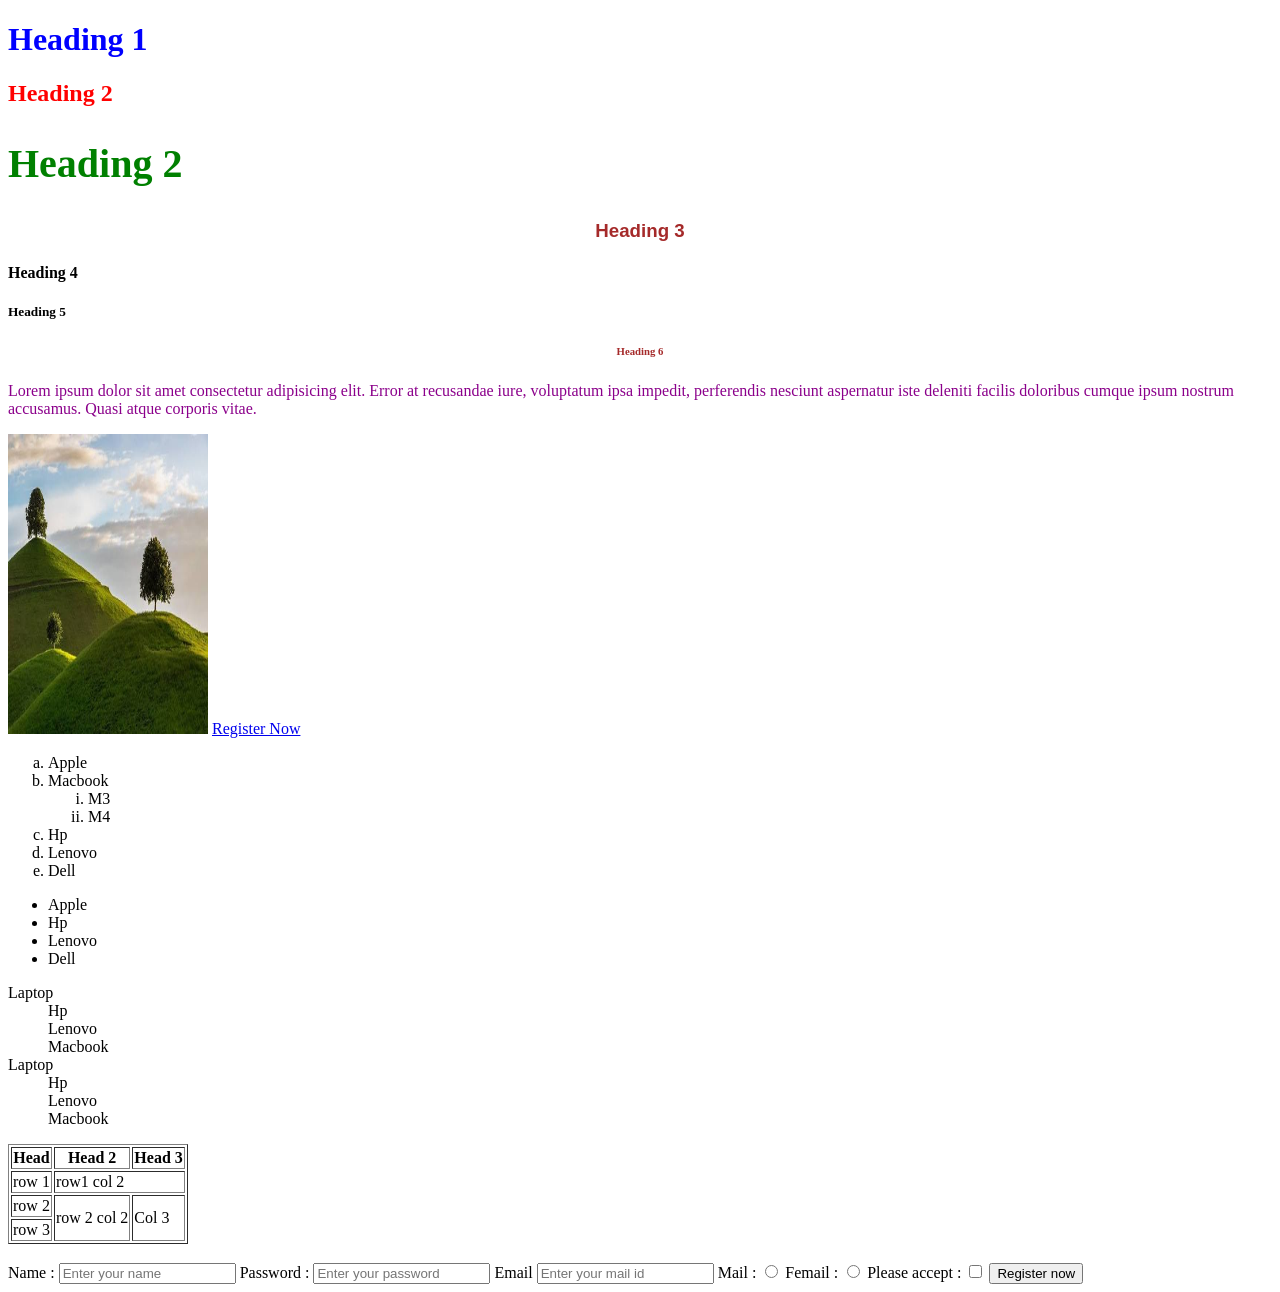
<file: index.html>
<!DOCTYPE html>
<html lang="en">
<head>
    <meta charset="UTF-8">
    <meta name="viewport" content="width=device-width, initial-scale=1.0">
    <title>Document</title>

    <!-- internal css -->

    <style>

        /* tag selector.ടാഗ് nde  name അത്പോലെ സെലക്ട് ചെയ്യുക  */
        /* h2 {
            color: red;
        }
        p {
            color: darkmagenta;
        } */

        /* id selector */
        /* #head-2{
            color:green;
            font-size: 40px;
        } */

        /* class selector */
        /* .theme-font{
            color: brown;
            text-align: center;
        } */

    </style>
    <link rel="stylesheet" href="style.css"
</head>
<body>
    <!-- HEADING TAGS -->

    <!-- inline css -> add ->style attribute -->
    
    <H1 style="color: blue;">Heading 1</H1>
    <H2>Heading 2</H2>
    <H2 id="head-2">Heading 2</H2>
    <H3 class="theme-font">Heading 3</H3>
    <H4>Heading 4</H4>
    <H5>Heading 5</H5>
    <H6 class="theme-font">Heading 6</H6>

    <!-- Paragraph . Paired tags -->

    <p>Lorem ipsum dolor sit amet consectetur adipisicing elit.
         Error at recusandae iure, voluptatum ipsa impedit, perferendis
         nesciunt aspernatur iste deleniti facilis doloribus
         cumque ipsum nostrum accusamus. Quasi atque corporis vitae.
        </p>

<!-- Unpaired tags  -->

        <img src="images/Hill-img.jpeg" width="200" height="300">

        <a href="register.html" target="_blank">
            Register Now
        </a>

        <!-- ORDERED LIST -->

        <ol type="a">
            <li>Apple</li>
            <li>Macbook</li>
            <ol type="i">
                <li>M3</li>
                <li>M4</li>
            </ol>
            <li>Hp</li>
            <li>Lenovo</li>
            <li>Dell</li>
        </ol>

        <!-- unordered list -->
         <ul>
            <li>Apple</li>
            <li>Hp</li>
            <li>Lenovo</li>
            <li>Dell</li>
         </ul>

        <!-- description li -->
          <dl>
            <dt>Laptop</dt>
            <dd>Hp</dd>
            <dd>Lenovo</dd>
            <dd>Macbook</dd>

            <dt>Laptop</dt>
            <dd>Hp</dd>
            <dd>Lenovo</dd>
            <dd>Macbook</dd>

          </dl>
        <!-- rows, columns -->
         <table border="1">
            <tr>
                <th>Head</th>
                <th>Head 2</th>
                <th>Head 3</th>
            </tr>
            <tr>
                <td>row 1</td>
                <td colspan="2">row1 col 2</td>
            </tr>
            <tr>
                <td>row 2</td>
                <td rowspan="2">row 2 col 2</td>
                <td rowspan="2">Col 3</td>
            </tr>
            <tr>
                <td>row 3</td>
            </tr>
         </table>

         <!-- semantic tags artham manassilakunnath  -->
          <section></section>
          <article></article>
          <br>

          <form>
            <label for="name">Name :</label>
            <input id="name" type="text" placeholder="Enter your name" required>
            <label for="pswd">Password :</label>
            <input id="pswd" type="password" placeholder="Enter your password" required>
            <label for="email">Email</label>
            <input id="email" type="email" placeholder="Enter your mail id" required>
            
            <label for="mail">
                Mail :
            </label>
            <input type="radio" name="gender" value="male">
             
            <label for="femail">
                Femail :
            </label>
            <input type="radio" name="gender" value="female">

            <!-- checkbox -->
             <label>Please accept :</label>
             <input type="checkbox" value="">
            <button>Register now</button>
          </form>

</body>
</html>
</file>
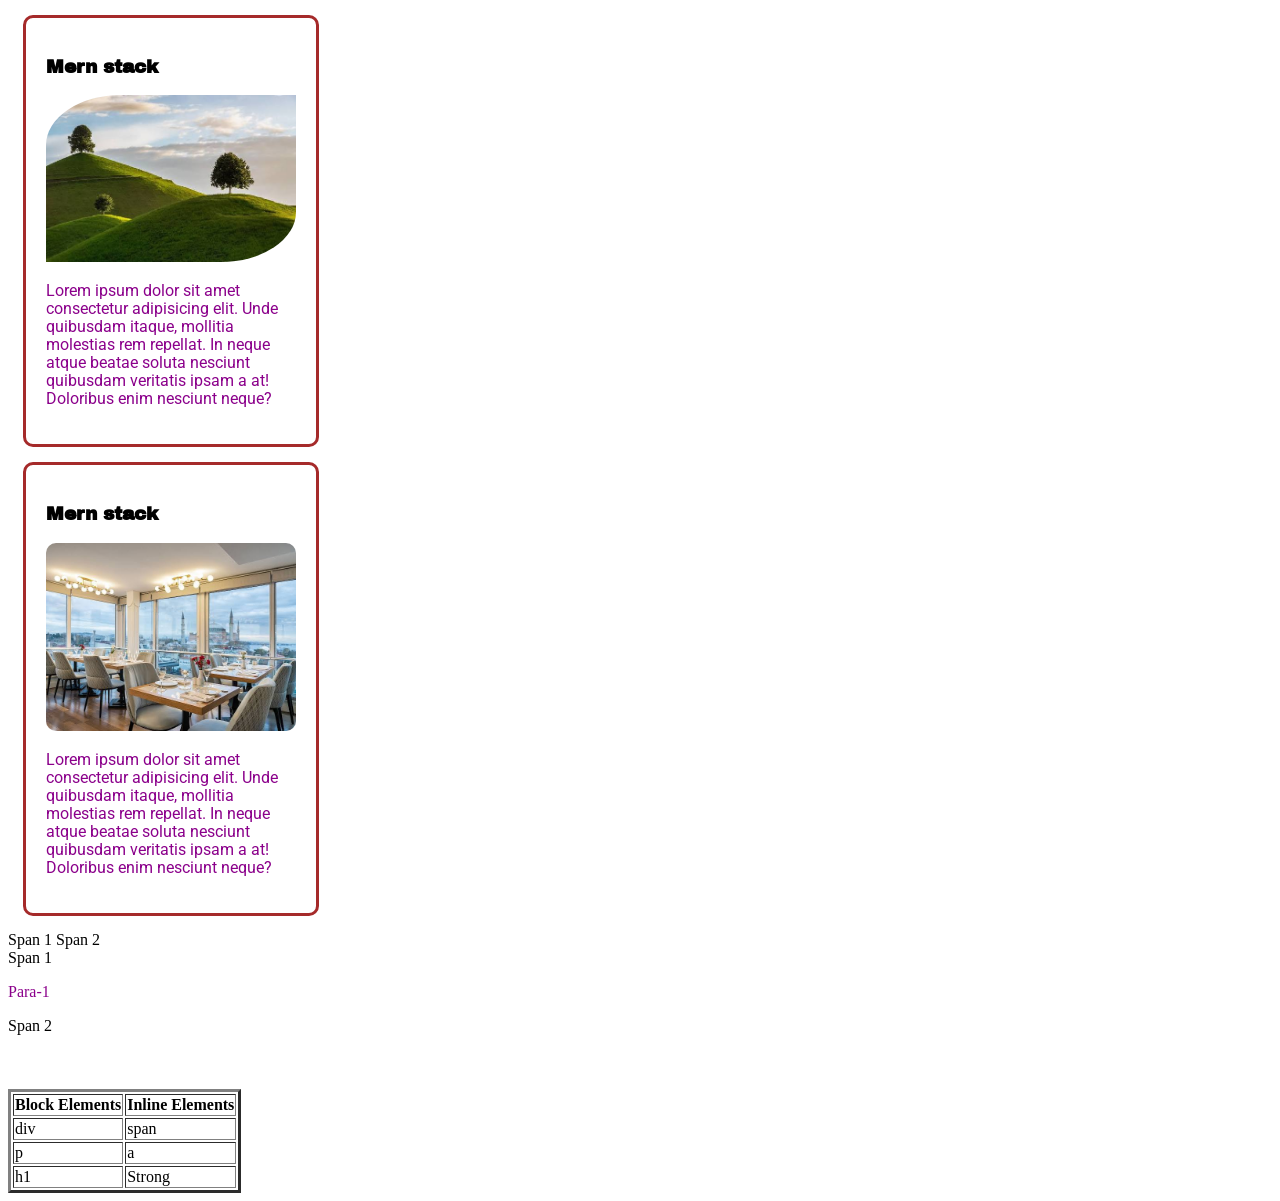
<file: css-box-model.html>
<!DOCTYPE html>
<html lang="en">
<head>
    <meta charset="UTF-8">
    <meta name="viewport" content="width=device-width, initial-scale=1.0">
    <title>Document</title>
    <link rel="stylesheet" href="style.css">
    <link rel="preconnect" href="https://fonts.googleapis.com">
<link rel="preconnect" href="https://fonts.gstatic.com" crossorigin>
<link href="https://fonts.googleapis.com/css2?family=Archivo+Black&family=Roboto:ital,wght@0,100..900;1,100..900&display=swap" rel="stylesheet">
</head>
<body>

    <!-- css box model -->

    <div class="card">
        <h3 class="card-title"> Mern stack</h3>
        <img class="card-img-1" src="images/Hill-img.jpeg">
        <p class="card-details">
            Lorem ipsum dolor sit amet consectetur adipisicing elit. Unde quibusdam itaque, mollitia molestias rem repellat. In neque atque beatae soluta nesciunt quibusdam veritatis ipsam a at! Doloribus enim nesciunt neque?
        </p>
    </div>

    <div class="card">
        <h3 class="card-title"> Mern stack</h3>
        <img class="card-img-2" src="images/restaurent.jpeg">
        <p class="card-details">
            Lorem ipsum dolor sit amet consectetur adipisicing elit. Unde quibusdam itaque, mollitia molestias rem repellat. In neque atque beatae soluta nesciunt quibusdam veritatis ipsam a at! Doloribus enim nesciunt neque?
        </p>
    </div>

    <span>Span 1</span>
    <span>Span 2</span><br>
    <span>Span 1</span>
    <p>Para-1</p>
    <span>Span 2</span>

    
    
    
    <br><br><br><br>

    <!-- giving project -->
    <table border="3">
        <tr>
            <th>Block Elements</th>
            <th>Inline Elements</th>
        </tr>
        <tr>
            <td>div</td>
            <td>span</td>
        </tr>
        <tr>
            <td>p</td>
            <td>a</td>
        </tr>
         <tr >
            <td>h1</td>
            <td>Strong</td>
        </tr>
    </table>
</body>
</html>
</file>
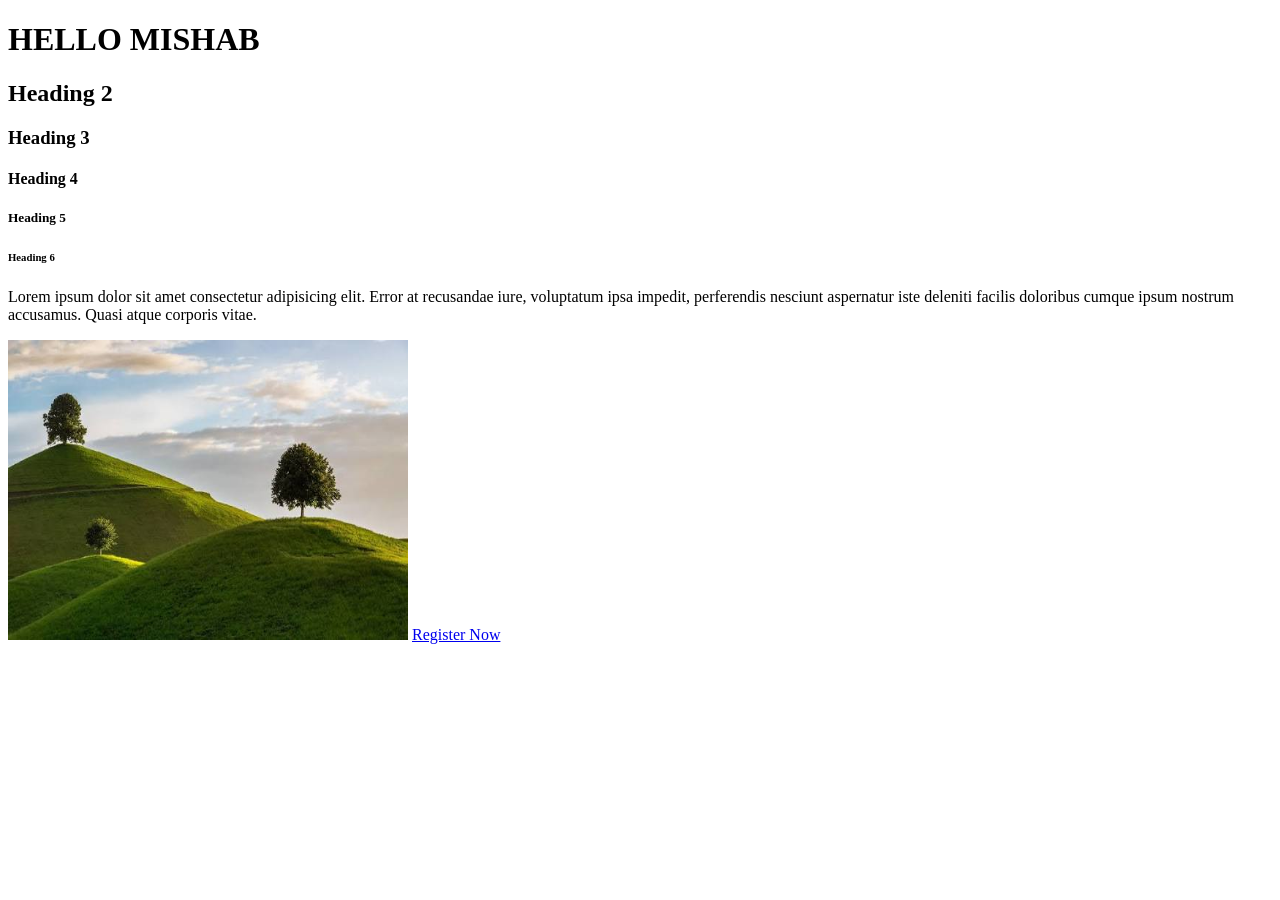
<file: register.html>
<!DOCTYPE html>
<html lang="en">
<head>
    <meta charset="UTF-8">
    <meta name="viewport" content="width=device-width, initial-scale=1.0">
    <title>Register Now !!!</title>
</head>
<body>
    <!-- HEADING TAGS -->
    <H1>HELLO MISHAB</H1>
    <H2>Heading 2</H2>
    <H3>Heading 3</H3>
    <H4>Heading 4</H4>
    <H5>Heading 5</H5>
    <H6>Heading 6</H6>

    <!-- Paragraph . Paired tags -->

    <p>Lorem ipsum dolor sit amet consectetur adipisicing elit.
         Error at recusandae iure, voluptatum ipsa impedit, perferendis
         nesciunt aspernatur iste deleniti facilis doloribus
         cumque ipsum nostrum accusamus. Quasi atque corporis vitae.
        </p>

<!-- Unpaired tags  -->

        <img src="images/Hill-img.jpeg" width="400" height="300">

        <a href="#">
            Register Now
        </a>

</body>
</html>
</file>
<file: style.css>
h2 {
            color: red;
        }
        p {
            color: darkmagenta;
        }

        /* id selector */
        #head-2{
            color:green;
            font-size: 40px;
        }

        /* class selector */
        .theme-font{
            color: brown;
            text-align: center;
        }
        .card-img-1{
            width: 100%;
            border-top-left-radius: 30%;
            border-bottom-right-radius: 30%;
        }
        .card-img-2{
             width: 100%;
            border-radius:10px;
        }
        h3{
            font-family: "Archivo Black", sans-serif;
            font-weight: 700;
        }
        .card-details{
            font-family: "Roboto", sans-serif;
            line-height:18px;
        }
.card{
    border: 3px solid brown;
    padding: 20px;
    margin: 15px;
    width: 250px;
    border-radius: 10px;


}
</file>
